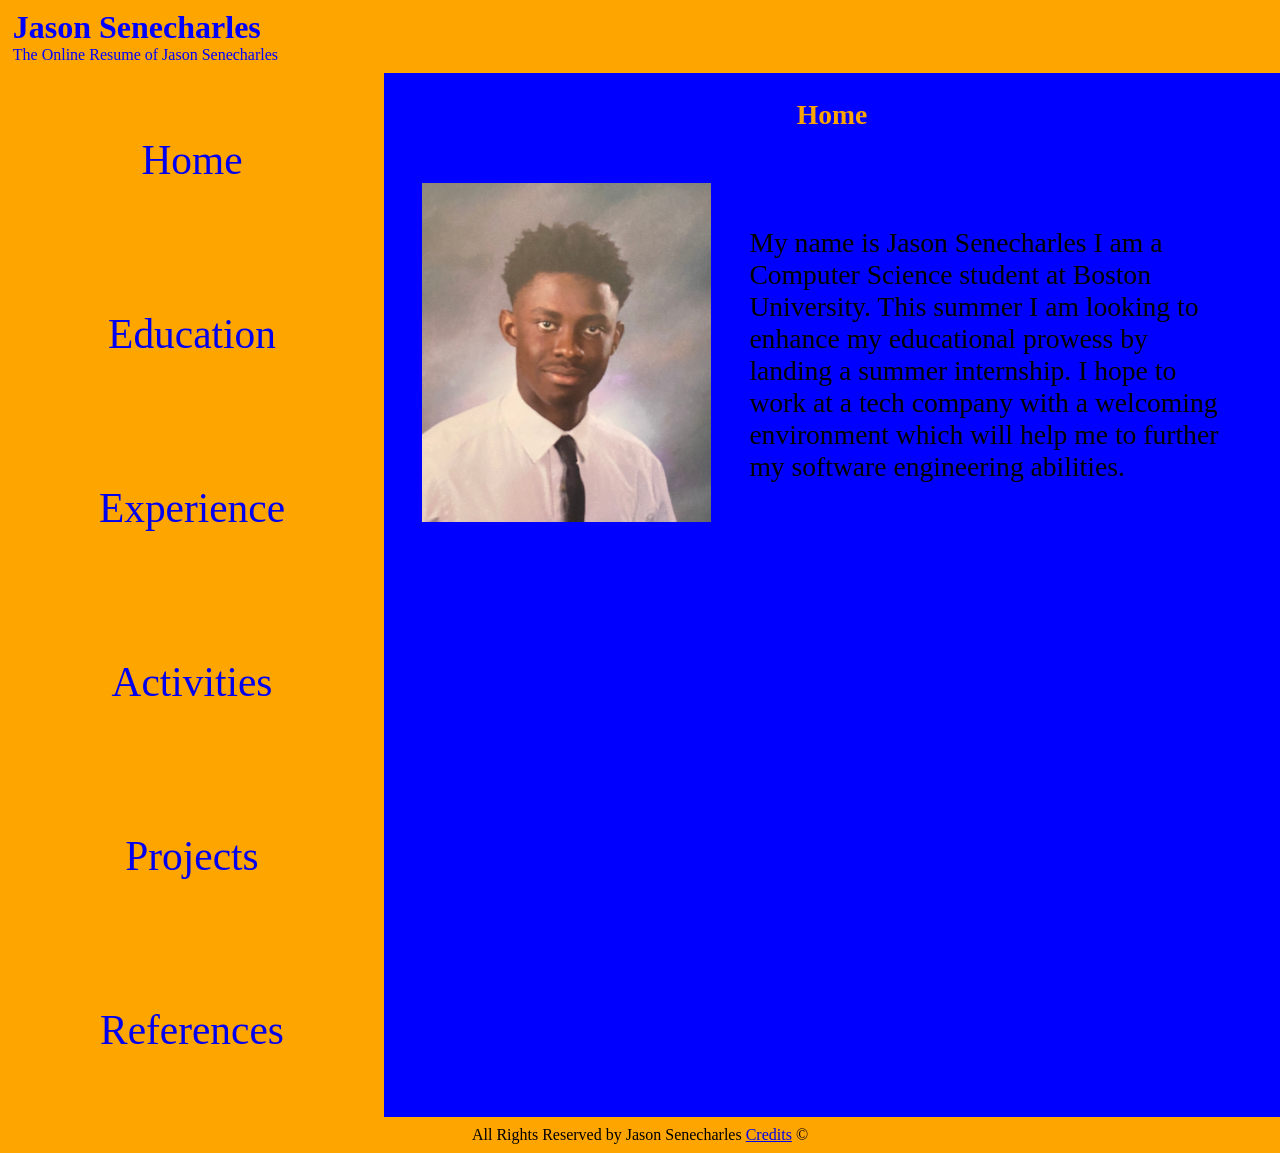
<file: mp-1/index.html>
<!DOCTYPE html>
<html lang = "en-us">
    <head>
        <meta charset="UTF-8">
        <meta name = "description" content = "Jason Senecharles' Online Resume">
        <link type = "text/css" rel = "stylesheet" href = "resume.css">
        <title>Home | Resume</title>
    </head>

    <body>
        <div id = "page-wrapper">

            <header>
                <h1>Jason Senecharles</h1>
                <p>The Online Resume of Jason Senecharles</p>
            </header>

            <div id = "container">
                <nav>
                    <ul>
                        <li><a href="index.html">Home</a></li>
                        <li><a href = "education.html">Education</a></li>
                        <li><a href = "experiences.html">Experience</a></li>
                        <li><a href = "activities.html">Activities</a></li>
                        <li><a href = "projects.html">Projects</a></li>
                        <li><a href = "references.html">References</a></li>
                    </ul>
                </nav>

                <main>
                    <h3 id = "main-title">Home</h3>

                    <div id = "main">
                        <div id = "main-image">
                            <img id = "profile-image" src = "profile.jpg" alt = "Jason Senecharles">
                        </div>
                        <div id = "main-text">
                            <p>
                                My name is Jason Senecharles I am a Computer Science student at Boston University.
                                This summer I am looking to enhance my educational prowess by landing a summer internship.
                                I hope to work at a tech company with a welcoming environment which will help me to further
                                my software engineering abilities.
                            </p>
                        </div>

                    </div>
                </main>
            </div>

            <footer>
                <p>All Rights Reserved by Jason Senecharles <a href = credits/html>Credits</a> &#169</p>
            </footer>

        </div>

    </body>
</html>
</file>
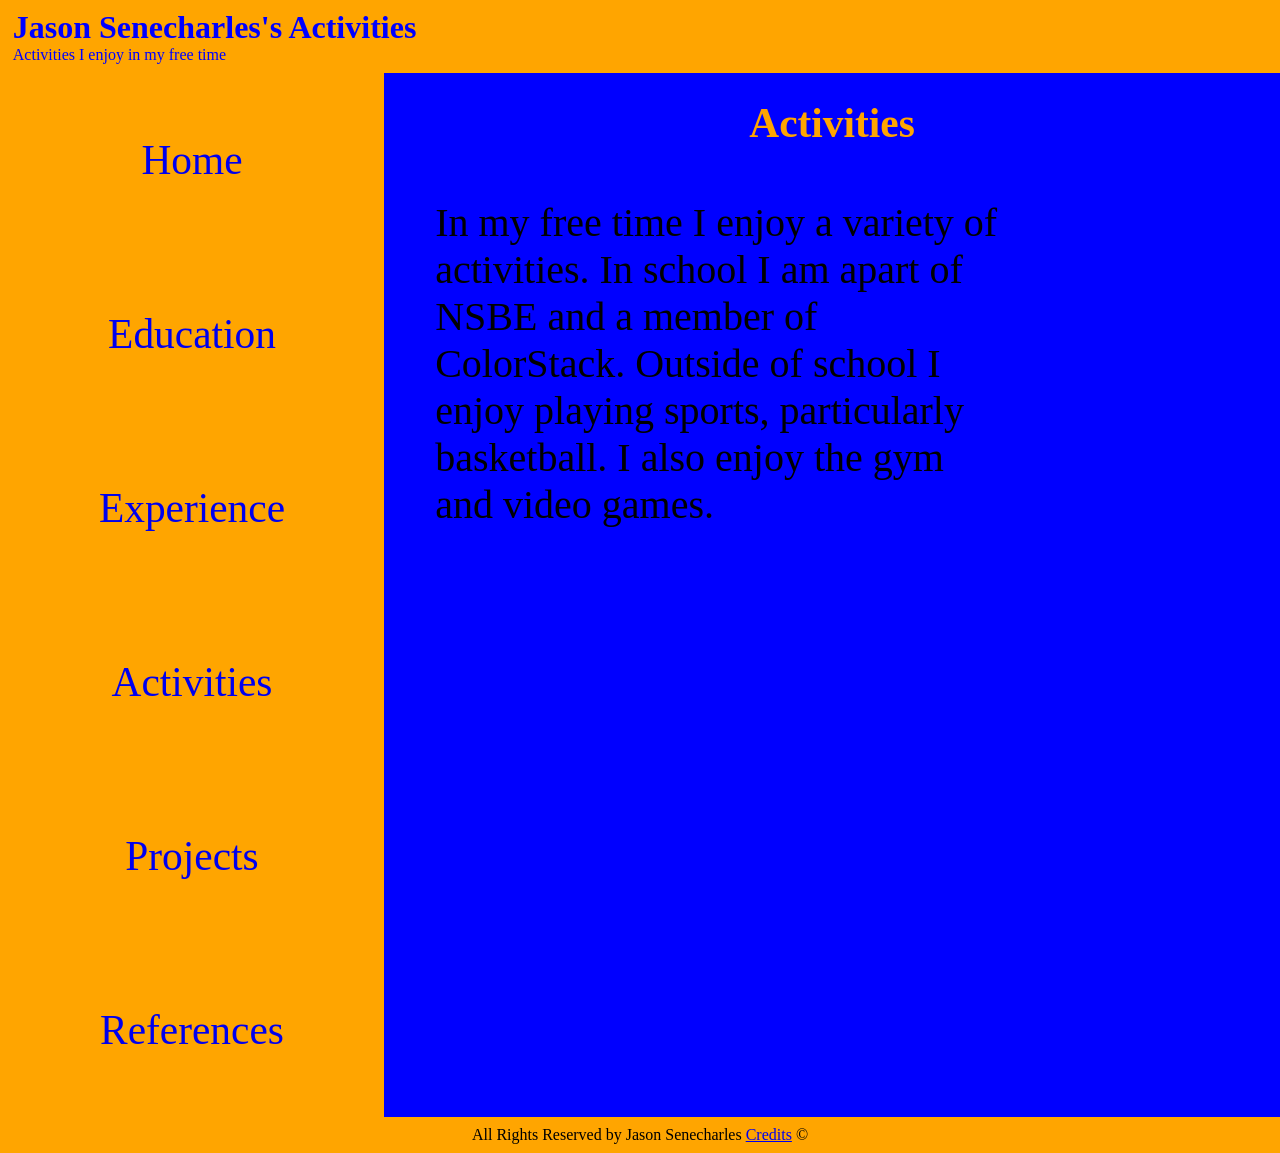
<file: mp-1/activities.html>
<!DOCTYPE html>
<html lang = "en">
   <head>
        <meta charset = "UTF-8">
        <link type = "text/css" rel = "stylesheet" href = "activities.css">
        <title>Activities | Resume</title>
   </head> 
   <body>
        <div id = "activities-page-wrapper">
            <header>
                <h1>
                    Jason Senecharles's Activities
                </h1>
                <p>Activities I enjoy in my free time</p>
            </header>
            
            <div id = "activities-container">
                <nav>
                    <ul>
                        <li><a href="index.html">Home</a></li>
                        <li><a href = "education.html">Education</a></li>
                        <li><a href = "experiences.html">Experience</a></li>
                        <li><a href = "activities.html">Activities</a></li>
                        <li><a href = "projects.html">Projects</a></li>
                        <li><a href = "references.html">References</a></li>
                    </ul>
                </nav>

                <main>
                    <h3 id = "activities-title">Activities</h3>
                    <div id = "activities-main">
                        <div id = "activities-text">
                            <p>
                                In my free time I enjoy a variety of activities. In school
                                I am apart of NSBE and a member of ColorStack. Outside of school
                                I enjoy playing sports, particularly basketball. I also enjoy the gym and
                                video games.
                            </p>
                        </div>
                    </div>
                </main>
            </div>

            <footer>
                <p>All Rights Reserved by Jason Senecharles <a href = credits/html>Credits</a> &#169</p>
            </footer>
        </div>
   </body>

</html>
</file>
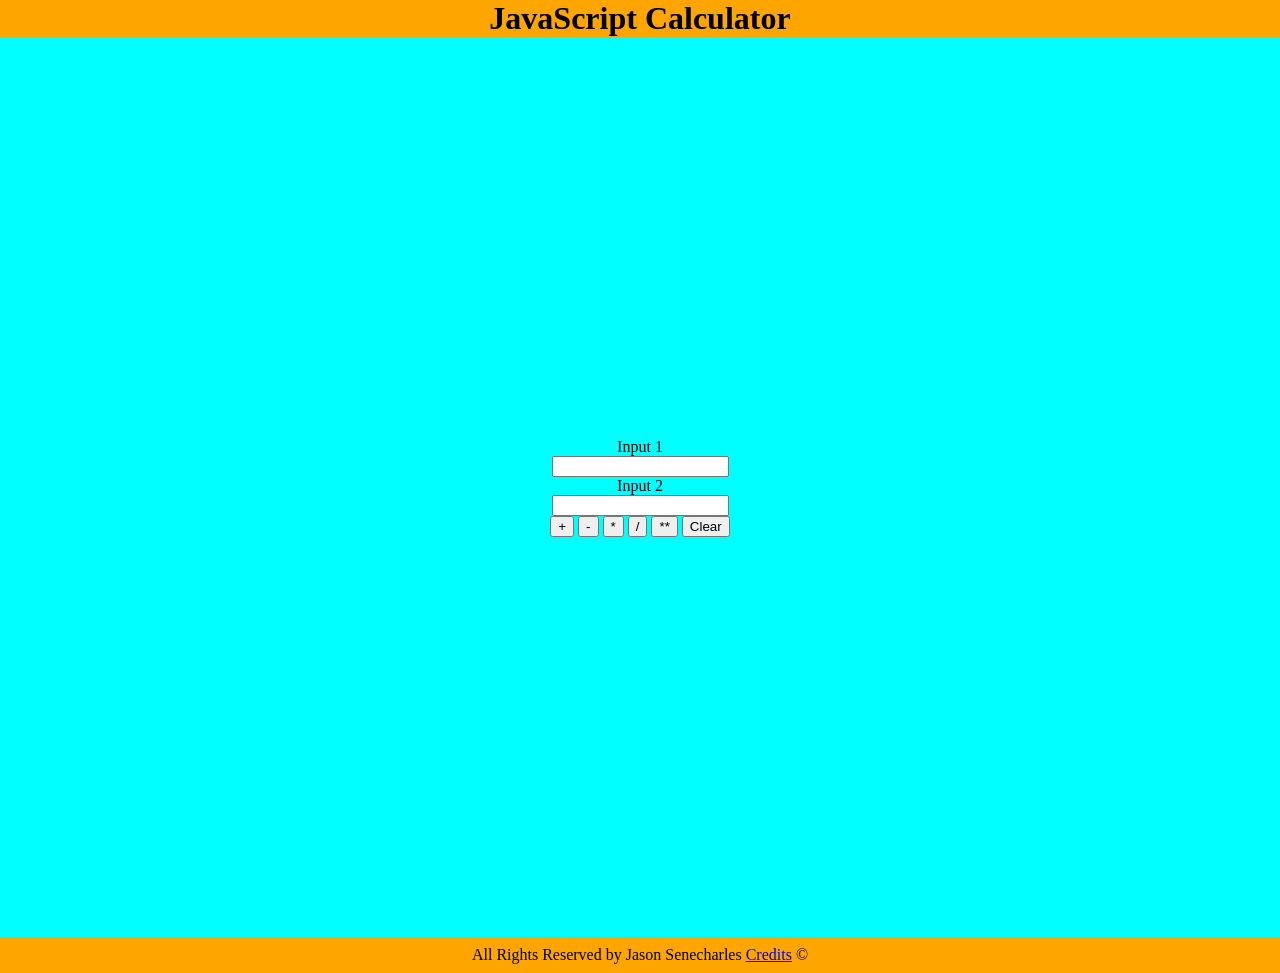
<file: mp-1/calculator.html>
<!DOCTYPE html>
<html lang="en">
    <head>
        <meta charset="UTF-8">
        <meta name="description" content="Calculator for Jason Senecharles' Online Resume">
        <link type="text/css" rel="stylesheet" href="calculator.css">
        <title>Calculator | Resume</title>
    </head>

    <body>
        <div id="calculator-page-wrapper">
            <header>
                <h1>JavaScript Calculator</h1>
            </header>

                <main>
                    <div id="calculator-container">
                            <label>Input 1</label>
                            <input type="text" id="first-number">
                            <label>Input 2</label>
                            <input type="text" id="second-number">

                        <div id = "calculator-buttons">
                            <button onclick="addition()">+</button>
                            <button onclick="subtraction()">-</button>
                            <button onclick="multiplication()">*</button>
                            <button onclick="division()">/</button>
                            <button onclick="power()">**</button>
                            <button onclick="clearInputs()">Clear</button>
                        </div>
                            <p id="output"></p>
                    </div>
                </main>
            
            <footer>
                <p>All Rights Reserved by Jason Senecharles <a href = credits/html>Credits</a> &#169</p>
            </footer>
        </div>
        <script src="calculator.js"></script>
    </body>
</html>
</file>
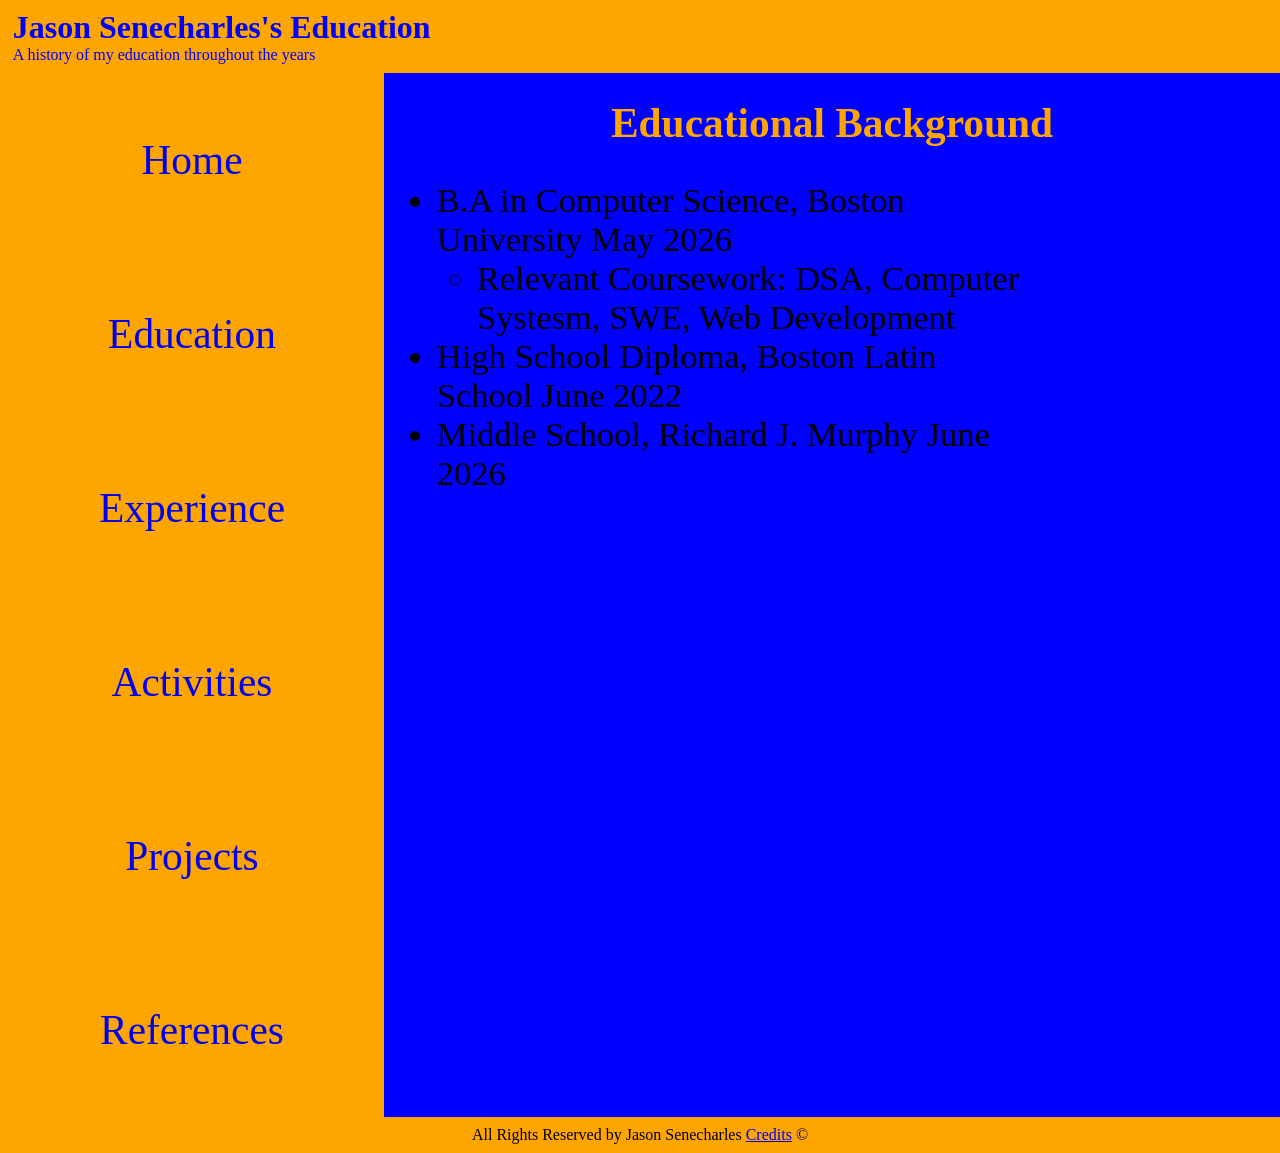
<file: mp-1/education.html>
<!DOCTYPE html>
<html lang = "en">
   <head>
        <meta charset = "UTF-8">
        <link type = "text/css" rel = "stylesheet" href = "education.css">
        <title>Education | Resume</title>
   </head> 
   <body>
        <div id = "education-page-wrapper">
            <header>
                <h1>
                    Jason Senecharles's Education
                </h1>
                <p>A history of my education throughout the years</p>
            </header>
            <div id = "education-container">
                <nav>
                    <ul>
                        <li><a href="index.html">Home</a></li>
                        <li><a href = "education.html">Education</a></li>
                        <li><a href = "experiences.html">Experience</a></li>
                        <li><a href = "activities.html">Activities</a></li>
                        <li><a href = "projects.html">Projects</a></li>
                        <li><a href = "references.html">References</a></li>
                    </ul>
                </nav>

                <main>
                    <h3 id = "education-title">Educational Background</h3>
                    <div id = "education-main">
                        <div id = "education-list">
                            <ul>
                                <li>B.A in Computer Science, Boston University May 2026
                                    <ul>
                                        <li>Relevant Coursework: DSA, Computer Systesm, SWE, Web Development</li>
                                    </ul>
                                </li>
                                <li>High School Diploma, Boston Latin School June 2022</li>
                                <li>Middle School, Richard J. Murphy June 2026</li>
                            </ul>
                        </div>
                    </div>
                </main>
            </div>

            <footer>
                <p>All Rights Reserved by Jason Senecharles <a href = credits/html>Credits</a> &#169</p>
            </footer>
        </div>
   </body>

</html>
</file>
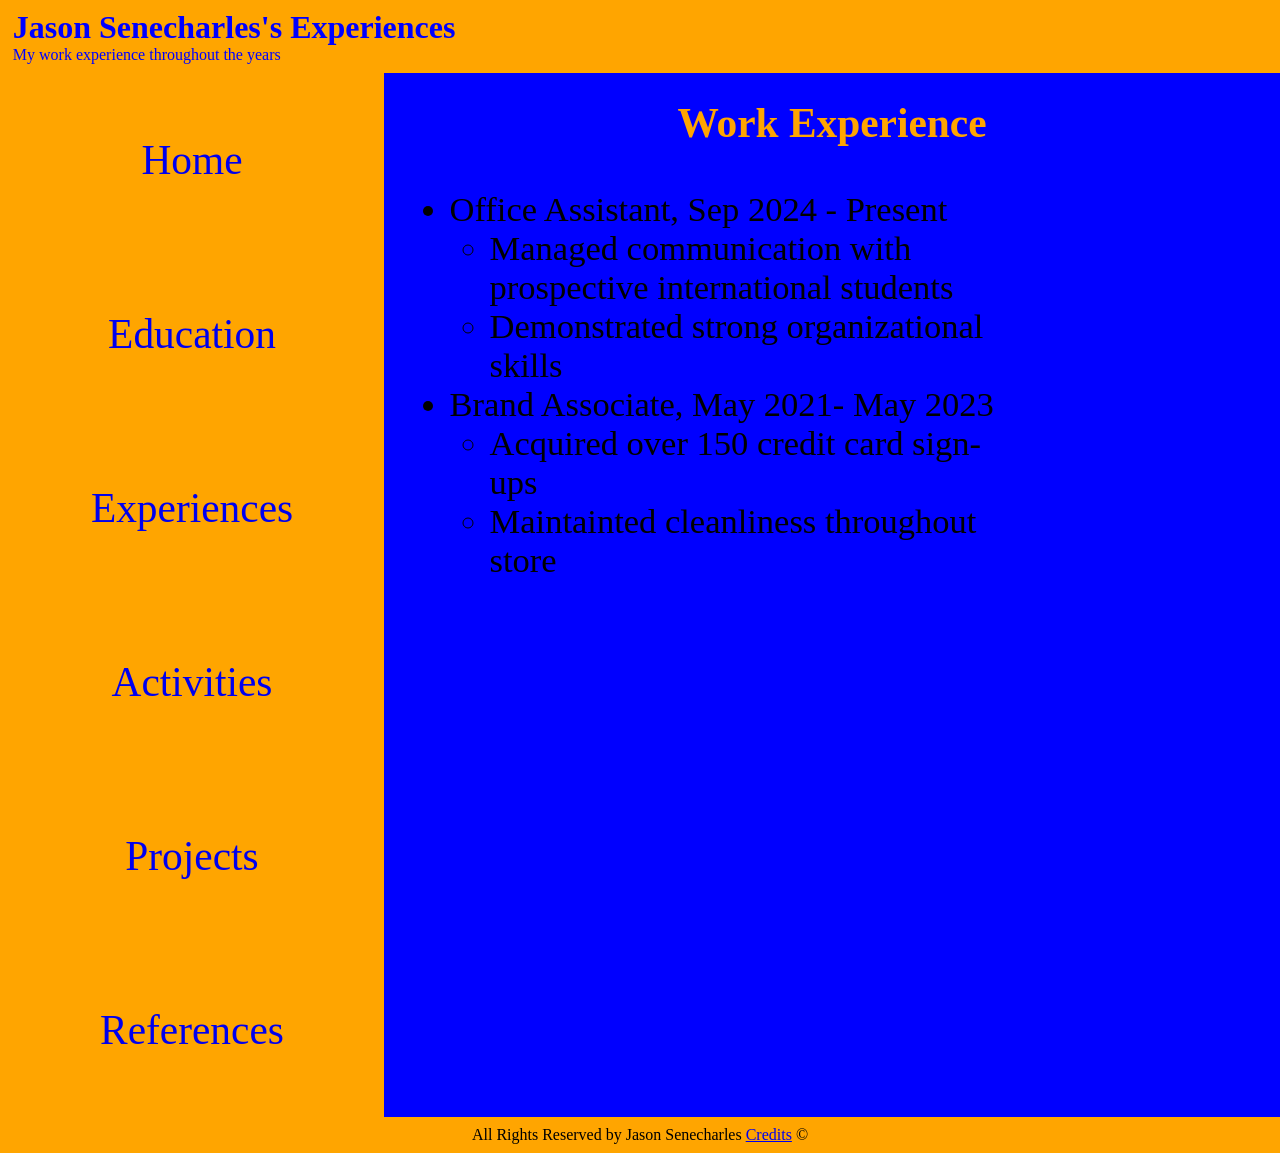
<file: mp-1/experiences.html>
<!DOCTYPE html>
<html lang = "en">
   <head>
        <meta charset = "UTF-8">
        <link type = "text/css" rel = "stylesheet" href = "experiences.css">
        <title>Experiences | Resume</title>
   </head> 
   <body>
        <div id = "experiences-page-wrapper">
            <header>
                <h1>
                    Jason Senecharles's Experiences
                </h1>
                <p>My work experience throughout the years</p>
            </header>

            <div id = "experiences-container">
                <nav>
                    <ul>
                        <li><a href="index.html">Home</a></li>
                        <li><a href = "education.html">Education</a></li>
                        <li><a href = "experiences.html">Experiences</a></li>
                        <li><a href = "activities.html">Activities</a></li>
                        <li><a href = "projects.html">Projects</a></li>
                        <li><a href = "references.html">References</a></li>
                    </ul>
                </nav>
    
                <main>
                    <h3 id = "experiences-title">Work Experience</h3>
                    <div id = "experiences-main">
                        <div id = "experiences-list">
                            <ul>
                                <li>Office Assistant, Sep 2024 - Present
                                    <ul>
                                        <li>Managed communication with prospective international students</li>
                                        <li>Demonstrated strong organizational skills</li>
                                    </ul>
                                </li>
                                <li>Brand Associate, May 2021- May 2023
                                    <ul>
                                        <li>Acquired over 150 credit card sign-ups</li>
                                        <li>Maintainted cleanliness throughout store</li>
                                    </ul>
                                </li>
                            </ul>
                        </div>
                    </div>
                </main>
            </div>

            <footer>
                <p>All Rights Reserved by Jason Senecharles <a href = credits/html>Credits</a> &#169</p>
            </footer>
        </div>
   </body>

</html>
</file>
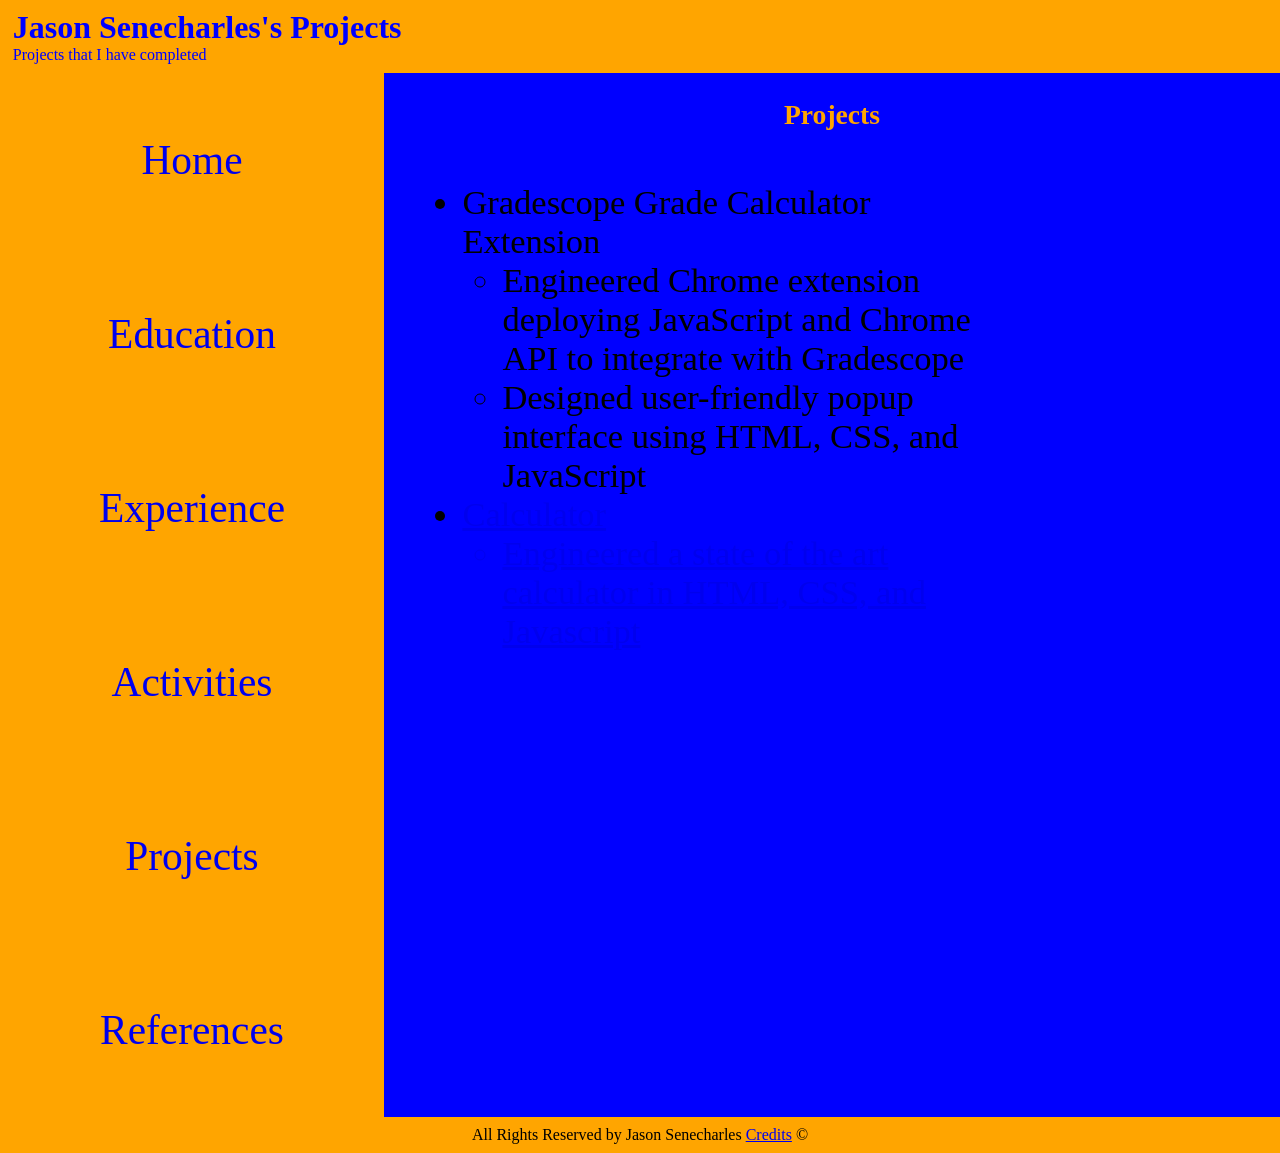
<file: mp-1/projects.html>
<!DOCTYPE html>
<html lang = "en">
   <head>
        <meta charset = "UTF-8">
        <link type = "text/css" rel = "stylesheet" href = "projects.css">
        <title>Projects | Resume</title>
   </head> 
   <body>
        <div id = "projects-page-wrapper">
            <header>
                <h1>
                    Jason Senecharles's Projects
                </h1>
                <p>Projects that I have completed</p>
            </header>
            
            <div id = "projects-container">

                <nav>
                    <ul>
                        <li><a href="index.html">Home</a></li>
                        <li><a href = "education.html">Education</a></li>
                        <li><a href = "experiences.html">Experience</a></li>
                        <li><a href = "activities.html">Activities</a></li>
                        <li><a href = "projects.html">Projects</a></li>
                        <li><a href = "references.html">References</a></li>
                    </ul>
                </nav>

                <main>
                    <h3 id = "projects-title">Projects</h3>
                    <div id = "projects-main">
                        <div id = "projects-list">
                            <ul>
                                <li>Gradescope Grade Calculator Extension
                                    <ul>
                                        <li>Engineered Chrome extension deploying JavaScript and Chrome API to integrate with Gradescope</li>
                                        <li>Designed user-friendly popup interface using HTML, CSS, and JavaScript</li>
                                    </ul>
                                </li>
                                <li><a href = calculator.html>Calculator
                                    <ul>
                                        <li>Engineered a state of the art calculator in HTML, CSS, and Javascript</li>
                                    </ul>
                                </a></li>
                            </ul>
                        </div>
                    </div>
                </main>
            </div>

            <footer>
                <p>All Rights Reserved by Jason Senecharles <a href = credits/html>Credits</a> &#169</p>
            </footer>
            
        </div>

        <script src = "calculator.js"></script>
   </body>

</html>
</file>
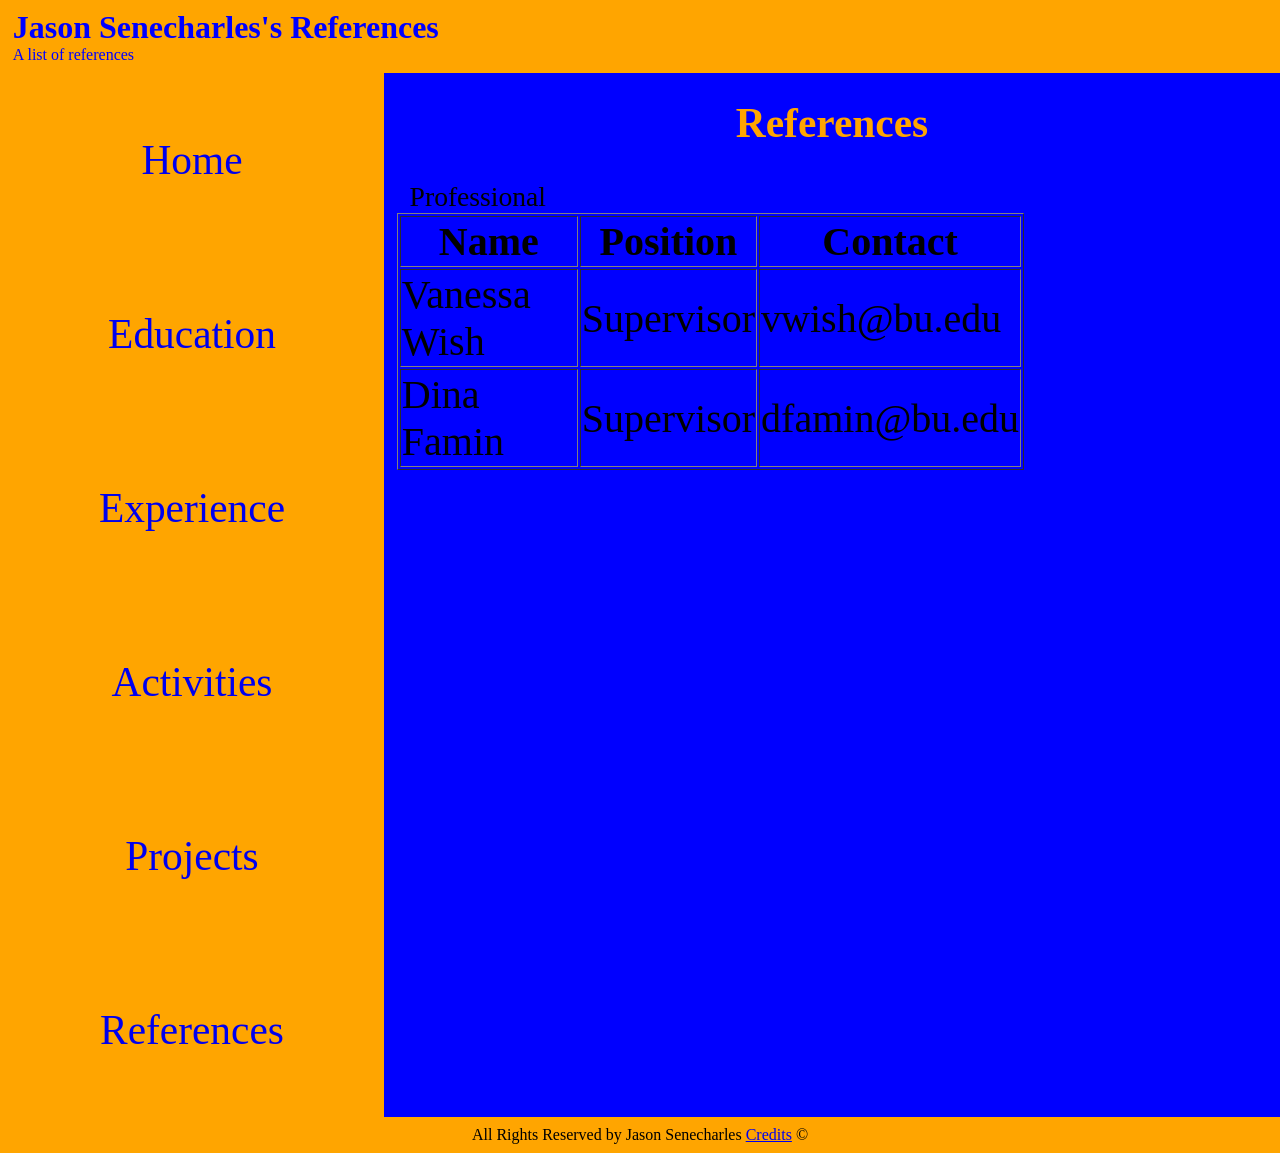
<file: mp-1/references.html>
<!DOCTYPE html>
<html lang = "en">
   <head>
        <meta charset = "UTF-8">
        <link type = "text/css" rel = "stylesheet" href = "references.css">
        <title>Projects | Resume</title>
   </head> 
   <body>
        <div id = "projects-page-wrapper">
            <header>
                <h1>
                    Jason Senecharles's References
                </h1>
                <p>A list of references</p>
            </header>

            <div id = "references-container">
                <nav>
                    <ul>
                        <li><a href="index.html">Home</a></li>
                        <li><a href = "education.html">Education</a></li>
                        <li><a href = "experiences.html">Experience</a></li>
                        <li><a href = "activities.html">Activities</a></li>
                        <li><a href = "projects.html">Projects</a></li>
                        <li><a href = "references.html">References</a></li>
                    </ul>
                </nav>

                <main>
                    <h3 id = "references-title">References</h3>
                    <div id = "references-main">
                        <div id = "references-table">
                            <p>Professional</p>
                            <table border = "1">
                                <tr>
                                    <th>Name</th>
                                    <th>Position</th>
                                    <th>Contact</th>
                                </tr>
                                <tr>
                                    <td>Vanessa Wish</td>
                                    <td>Supervisor</td>
                                    <td>vwish@bu.edu</td>
                                </tr>
                                <tr>
                                    <td>Dina Famin</td>
                                    <td>Supervisor</td>
                                    <td>dfamin@bu.edu</td>
                                </tr>
                            </table>
                        </div>
                    </div>
                </main>
            </div>

            <footer>
                <p>All Rights Reserved by Jason Senecharles <a href = credits/html>Credits</a> &#169</p>
            </footer>
        </div>
   </body>

</html>
</file>
<file: mp-1/resume.css>
* {
    margin: 0;
    box-sizing: border-box;
}

#page-wrapper{
    width: 100vw;
    margin: 0 auto;
}

header {
    align-items: left;
    display: flex;
    flex-direction: column;
    padding: 1vh 1vw;
    background-color: orange;
    color: blue;
}

#container {
    width: 100%;
    display: flex;
    flex-direction: row;
    position: relative;
    background-color: blue;
}

nav {
    width: 30%;
}

nav ul{
    display: flex;
    flex-direction: column;
    justify-content: space-evenly;
    background-color: orange;
    font-size: calc(2px + 2vw);
    text-align: center;
    list-style: none;
    padding-left: 0;
}

nav li{
    font-size: calc(3px + 3vw);
    width: 90%;
    background-color:orange;
    padding: 2vh 0;
    margin: 5vh auto;
}

nav a{
    text-decoration: none;
}

main {
    display: flex;
    flex-direction: column;
    width: 70%;
    background-color: blue;
}

main p{
    margin: 0 1vw;
    font-size: calc(2px + 2vw);
}

#profile-image{
    max-width: 100%;
}

#main{
    width: 100%;
    display: flex;
    flex-direction: row;
    padding: 2vh 2vw;
}

#main-text{
    align-self: center;
    width: 70%;
    margin: 1vh 1vw;
}

#main-image{
    width: 40%;
    margin: 1vh 1vw;
}

#main-title{
    margin: 2vw 0;
    text-align: center;
    font-size: calc(2px + 2vw);
    color: orange;
}

footer {
    background-color: orange;
    color: black;
    padding: 1vh 1vw;
    display: flex;
    flex-direction: row;
    justify-content: space-evenly;
}



@media screen and (max-width: 750px) {
    header {
        align-items: center;
    }

     #container{
        width: 100%;
        height: 100vh;
        flex-direction: column;
    }

    nav {
        width: 100%;
        flex-direction: row;
    }

    nav ul{
        display: flex;
        flex-direction: row;
        justify-content: space-between;
        background-color: orange;
        list-style: none;
        padding-left: 0;
    }

    nav li{
        font-size: calc(2px + 1.5vw);
        background-color:orange;
        padding: 1% .5%;
        margin: 1% .5%;
    }

    nav a{
        text-decoration: none;
    }
}

@media screen and (max-width: 1000px) {
    main{
        display: flex;
        flex-direction: column;
        width:100%;
        height: 100vh;
        background-color: blue;
    }

    main p{
        margin: 2% 2%;
        font-size: calc(2px + 3vw);
    }

    #profile-image{
        max-width: 100%;
    }

    #main{
        width: 100%;
        display: flex;
        flex-direction: column;
        justify-content: center;
    }

    #main-text{
        align-self: center;
        width: 100%;
        margin: 1vh 1vw;
    }

    #main-image{
        margin: 1vh auto;
    }

    #main-title{
        text-align: center;
        color: orange;
    }
}
</file>
<file: mp-1/activities.css>
* {
    margin: 0;
    box-sizing: border-box;
}

#activities-page-wrapper{
    width: 100vw;
    margin: 0 auto;
}

header {
    align-items: left;
    display: flex;
    flex-direction: column;
    padding: 1vh 1vw;
    background-color: orange;
    color: blue;
}

#activities-container {
    width: 100%;
    display: flex;
    flex-direction: row;
    position: relative;
    background-color: blue;
}

nav {
    width: 30%;
}

nav ul{
    display: flex;
    flex-direction: column;
    justify-content: space-evenly;
    background-color: orange;
    font-size: calc(2px + 2vw);
    text-align: center;
    list-style: none;
    padding-left: 0;
}

nav li{
    font-size: calc(3px + 3vw);
    width: 90%;
    background-color:orange;
    padding: 2vh 0;
    margin: 5vh auto;
}

nav a{
    text-decoration: none;
}

main {
    display: flex;
    flex-direction: column;
    width: 70%;
    background-color: blue;
}

main p{
    margin: 0 1vw;
    font-size: calc(2px + 2vw);
}

#activities-main{
    width: 100%;
    display: flex;
    flex-direction: row;
    padding: 2vh 2vw;
}

#activities-text{
    align-self: center;
    width: 70%;
    margin: 1vh 1vw;
}

#activities-text p{
    font-size: 40px;
}

#activities-title{
    margin: 2vw 0;
    text-align: center;
    font-size: calc(2px + 2vw);
    color: orange;
    font-size: calc(3px + 3vw);
}

footer {
    background-color: orange;
    color: black;
    padding: 1vh 1vw;
    display: flex;
    flex-direction: row;
    justify-content: space-evenly;
}

@media screen and (max-width: 750px) {
    header {
        align-items: center;
    }

     #activities-container{
        width: 100%;
        height: 100vh;
        flex-direction: column;
    }

    nav {
        width: 100%;
        flex-direction: row;
    }

    nav ul{
        display: flex;
        flex-direction: row;
        justify-content: space-between;
        background-color: orange;
        list-style: none;
        padding-left: 0;
    }

    nav li{
        font-size: calc(2px + 1.5vw);
        background-color:orange;
        padding: 1% .5%;
        margin: 1% .5%;
    }

    nav a{
        text-decoration: none;
    }
}

@media screen and (max-width: 1000px) {
    main{
        display: flex;
        flex-direction: column;
        width:100%;
        height: 100vh;
        background-color: blue;
    }

    main p{
        margin: 2% 2%;
        font-size: calc(2px + 3vw);
    }

    #activities-main{
        width: 100%;
        display: flex;
        flex-direction: column;
        justify-content: center;
    }

    #activities-text{
        align-self: center;
        width: 100%;
        margin: 1vh 1vw;
        font-size: 24px;
    }
    
    #activities-text p{
        font-size: 40px;
    }

    #activities-title{
        text-align: center;
        color: orange;
    }
}
</file>
<file: mp-1/calculator.css>
* {
    margin: 0;
    box-sizing: border-box;
}

#calculator-page-wrapper{
    width: 100vw;
    margin: 0 auto;
}

header {
    text-align: center;
    background-color: orange;
}

#calculator-container {
    width: 100%;
    height: 100vh;
    display: flex; 
    position: relative;
    align-items: center; 
    justify-content: center;
    flex-direction: column;      
    background-color: aqua;
}

footer {
    background-color: orange;
    color: black;
    padding: 1vh 1vw;
    display: flex;
    flex-direction: row;
    justify-content: space-evenly;
}
</file>
<file: mp-1/education.css>
* {
    margin: 0;
    box-sizing: border-box;
}

#page-wrapper{
    width: 100vw;
    margin: 0 auto;
}

header {
    align-items: left;
    display: flex;
    flex-direction: column;
    padding: 1vh 1vw;
    background-color: orange;
    color: blue;
}

#education-container {
    width: 100%;
    display: flex;
    flex-direction: row;
    position: relative;
    background-color: blue;
}

nav {
    width: 30%;
}

nav ul{
    display: flex;
    flex-direction: column;
    justify-content: space-evenly;
    background-color: orange;
    font-size: calc(2px + 2vw);
    text-align: center;
    list-style: none;
    padding-left: 0;
}

nav li{
    font-size: calc(3px + 3vw);
    width: 90%;
    background-color:orange;
    padding: 2vh 0;
    margin: 5vh auto;
}

nav a{
    text-decoration: none;
}

main {
    display: flex;
    flex-direction: column;
    width: 70%;
    background-color: blue;
}

main p{
    margin: 0 1vw;
    font-size: calc(2px + 2vw);
}

#education-list{
    align-self: center;
    width: 70%;
    margin: 1vh 1vw;
    font-size: calc(2.5px + 2.5vw);
}

#education-title{
    margin: 2vw 0;
    text-align: center;
    font-size: calc(3px + 3vw);
    color: orange;
}

footer {
    background-color: orange;
    color: black;
    padding: 1vh 1vw;
    display: flex;
    flex-direction: row;
    justify-content: space-evenly;
}

@media screen and (max-width: 750px) {
    header {
        align-items: center;
    }

     #education-container{
        width: 100%;
        height: 100vh;
        flex-direction: column;
    }

    nav {
        width: 100%;
        flex-direction: row;
    }

    nav ul{
        display: flex;
        flex-direction: row;
        justify-content: space-between;
        background-color: orange;
        list-style: none;
        padding-left: 0;
    }

    nav li{
        font-size: calc(2px + 1.5vw);
        background-color:orange;
        padding: 1% .5%;
        margin: 1% .5%;
    }

    nav a{
        text-decoration: none;
    }
}

@media screen and (max-width: 1000px) {
    main{
        display: flex;
        flex-direction: column;
        width:100%;
        height: 100vh;
        background-color: blue;
    }

    main p{
        margin: 2% 2%;
        font-size: calc(2px + 3vw);
    }

    #education-main{
        width: 100%;
        display: flex;
        flex-direction: column;
        justify-content: center;
    }

    #education-list{
        align-self: center;
        width: 100%;
        margin: 1vh 1vw;
        font: 50px;
        font-size: calc(4px + 4vw);
    }

    #education-title{
        text-align: center;
        color: orange;
        font-size: calc(3px + 3vw);
    }
}
</file>
<file: mp-1/experiences.css>
* {
    margin: 0;
    box-sizing: border-box;
}

#experiences-page-wrapper{
    width: 100vw;
    margin: 0 auto;
}

header {
    align-items: left;
    display: flex;
    flex-direction: column;
    padding: 1vh 1vw;
    background-color: orange;
    color: blue;
}

#experiences-container {
    width: 100%;
    display: flex;
    flex-direction: row;
    position: relative;
    background-color: blue;
}

nav {
    width: 30%;
}

nav ul{
    display: flex;
    flex-direction: column;
    justify-content: space-evenly;
    background-color: orange;
    font-size: calc(2px + 2vw);
    text-align: center;
    list-style: none;
    padding-left: 0;
}

nav li{
    font-size: calc(3px + 3vw);
    width: 90%;
    background-color:orange;
    padding: 2vh 0;
    margin: 5vh auto;
}

nav a{
    text-decoration: none;
}

main {
    display: flex;
    flex-direction: column;
    width: 70%;
    background-color: blue;
}

main p{
    margin: 0 1vw;
    font-size: calc(2px + 2vw);
}

#experiences-main{
    width: 100%;
    display: flex;
    flex-direction: row;
    padding: 2vh 2vw;
}

#experiences-list{
    align-self: center;
    width: 70%;
    font-size: calc(2.5px + 2.5vw);
}

#experiences-title{
    margin: 2vw 0;
    text-align: center;
    font-size: calc(3px + 3vw);
    color: orange;
}

footer {
    background-color: orange;
    color: black;
    padding: 1vh 1vw;
    display: flex;
    flex-direction: row;
    justify-content: space-evenly;
}

@media screen and (max-width: 750px) {
    header {
        align-items: center;
    }

     #experiences-container{
        width: 100%;
        height: 100vh;
        flex-direction: column;
    }

    nav {
        width: 100%;
        flex-direction: row;
    }

    nav ul{
        display: flex;
        flex-direction: row;
        justify-content: space-between;
        background-color: orange;
        list-style: none;
        padding-left: 0;
    }

    nav li{
        font-size: calc(2px + 1.5vw);
        background-color:orange;
        padding: 1% .5%;
        margin: 1% .5%;
    }

    nav a{
        text-decoration: none;
    }
}

@media screen and (max-width: 1000px) {
    main{
        display: flex;
        flex-direction: column;
        width:100%;
        height: 100vh;
        background-color: blue;
    }

    main p{
        margin: 2% 2%;
        font-size: calc(2px + 3vw);
    }

    #main{
        width: 100%;
        display: flex;
        flex-direction: column;
        justify-content: center;
    }

    #experiences-list{
        align-self: center;
        width: 100%;
        margin: 1vh 1vw;
        font-size: calc(4.25px + 4.25vw);
    }

    #experiences-title{
        text-align: center;
        color: orange;
        font-size: calc(3px + 3vw);
    }
}
</file>
<file: mp-1/projects.css>
* {
    margin: 0;
    box-sizing: border-box;
}

#projects-page-wrapper{
    width: 100vw;
    margin: 0 auto;
}

header {
    align-items: left;
    display: flex;
    flex-direction: column;
    padding: 1vh 1vw;
    background-color: orange;
    color: blue;
}

#projects-container {
    width: 100%;
    display: flex;
    flex-direction: row;
    position: relative;
    background-color: blue;
}

nav {
    width: 30%;
}

nav ul{
    display: flex;
    flex-direction: column;
    justify-content: space-evenly;
    background-color: orange;
    font-size: calc(2px + 2vw);
    text-align: center;
    list-style: none;
    padding-left: 0;
}

nav li{
    font-size: calc(3px + 3vw);
    width: 90%;
    background-color:orange;
    padding: 2vh 0;
    margin: 5vh auto;
}

nav a{
    text-decoration: none;
}

main {
    display: flex;
    flex-direction: column;
    width: 70%;
    background-color: blue;
}

main p{
    margin: 0 1vw;
    font-size: calc(2px + 2vw);
}

#projects-main{
    width: 100%;
    display: flex;
    flex-direction: row;
    padding: 2vh 2vw;
}

#projects-list{
    align-self: center;
    width: 70%;
    margin: 1vh 1vw;
    font-size: calc(2.5px + 2.5vw);
}

#projects-title{
    margin: 2vw 0;
    text-align: center;
    font-size: calc(2px + 2vw);
    color: orange;
}

footer {
    background-color: orange;
    color: black;
    padding: 1vh 1vw;
    display: flex;
    flex-direction: row;
    justify-content: space-evenly;
}

@media screen and (max-width: 750px) {
    header {
        align-items: center;
    }

     #projects-container{
        width: 100%;
        height: 100vh;
        flex-direction: column;
    }

    nav {
        width: 100%;
        flex-direction: row;
    }

    nav ul{
        display: flex;
        flex-direction: row;
        justify-content: space-between;
        background-color: orange;
        list-style: none;
        padding-left: 0;
    }

    nav li{
        font-size: calc(2px + 1.5vw);
        background-color:orange;
        padding: 1% .5%;
        margin: 1% .5%;
    }

    nav a{
        text-decoration: none;
    }
}

@media screen and (max-width: 1000px) {
    main{
        display: flex;
        flex-direction: column;
        width:100%;
        height: 100vh;
        background-color: blue;
    }

    main p{
        margin: 2% 2%;
        font-size: calc(2px + 3vw);
    }

    #projects-main{
        width: 100%;
        display: flex;
        flex-direction: column;
        justify-content: center;
    }

    #projects-list{
        align-self: center;
        width: 100%;
        margin: 1vh 1vw;
        font-size: calc(4.25px + 4.25vw);
    }

    #projects-title{
        text-align: center;
        color: orange;
    }
}
</file>
<file: mp-1/references.css>
* {
    margin: 0;
    box-sizing: border-box;
}

#references-page-wrapper{
    width: 100vw;
    margin: 0 auto;
}

header {
    align-items: left;
    display: flex;
    flex-direction: column;
    padding: 1vh 1vw;
    background-color: orange;
    color: blue;
}

#references-container {
    width: 100%;
    display: flex;
    flex-direction: row;
    position: relative;
    background-color: blue;
}

nav {
    width: 30%;
}

nav ul{
    display: flex;
    flex-direction: column;
    justify-content: space-evenly;
    background-color: orange;
    font-size: calc(2px + 2vw);
    text-align: center;
    list-style: none;
    padding-left: 0;
}

nav li{
    font-size: calc(3px + 3vw);
    width: 90%;
    background-color:orange;
    padding: 2vh 0;
    margin: 5vh auto;
}

nav a{
    text-decoration: none;
}

main {
    display: flex;
    flex-direction: column;
    width: 70%;
    background-color: blue;
}

main p{
    margin: 0 1vw;
    font-size: calc(2px + 2vw);
}

#main{
    width: 100%;
    display: flex;
    flex-direction: row;
    padding: 2vh 2vw;
}

#references-table{
    align-self: center;
    width: 70%;
    margin: 1vh 1vw;
}

#references-table th,
#references-table td {
    font-size: 40px;
}

#references-title{
    margin: 2vw 0;
    text-align: center;
    font-size: calc(3px + 3vw);
    color: orange;
}

footer {
    background-color: orange;
    color: black;
    padding: 1vh 1vw;
    display: flex;
    flex-direction: row;
    justify-content: space-evenly;
}

@media screen and (max-width: 750px) {
    header {
        align-items: center;
    }

     #references-container{
        width: 100%;
        height: 100vh;
        flex-direction: column;
    }

    nav {
        width: 100%;
        flex-direction: row;
    }

    nav ul{
        display: flex;
        flex-direction: row;
        justify-content: space-between;
        background-color: orange;
        list-style: none;
        padding-left: 0;
    }

    nav li{
        font-size: calc(2px + 1.5vw);
        background-color:orange;
        padding: 1% .5%;
        margin: 1% .5%;
    }

    nav a{
        text-decoration: none;
    }
}

@media screen and (max-width: 1000px) {
    main{
        display: flex;
        flex-direction: column;
        width:100%;
        height: 100vh;
        background-color: blue;
    }

    main p{
        margin: 2% 2%;
        font-size: calc(2px + 3vw);
    }

    #references-main{
        width: 100%;
        display: flex;
        flex-direction: column;
        justify-content: center;
    }

    #references-table{
        align-self: center;
        width: 100%;
        margin: 1vh 1vw;
    }

    #references-table th,
    #references-table td {
        font-size: 40px;
    }

    #references-title{
        text-align: center;
        color: orange;
    }
}
</file>
